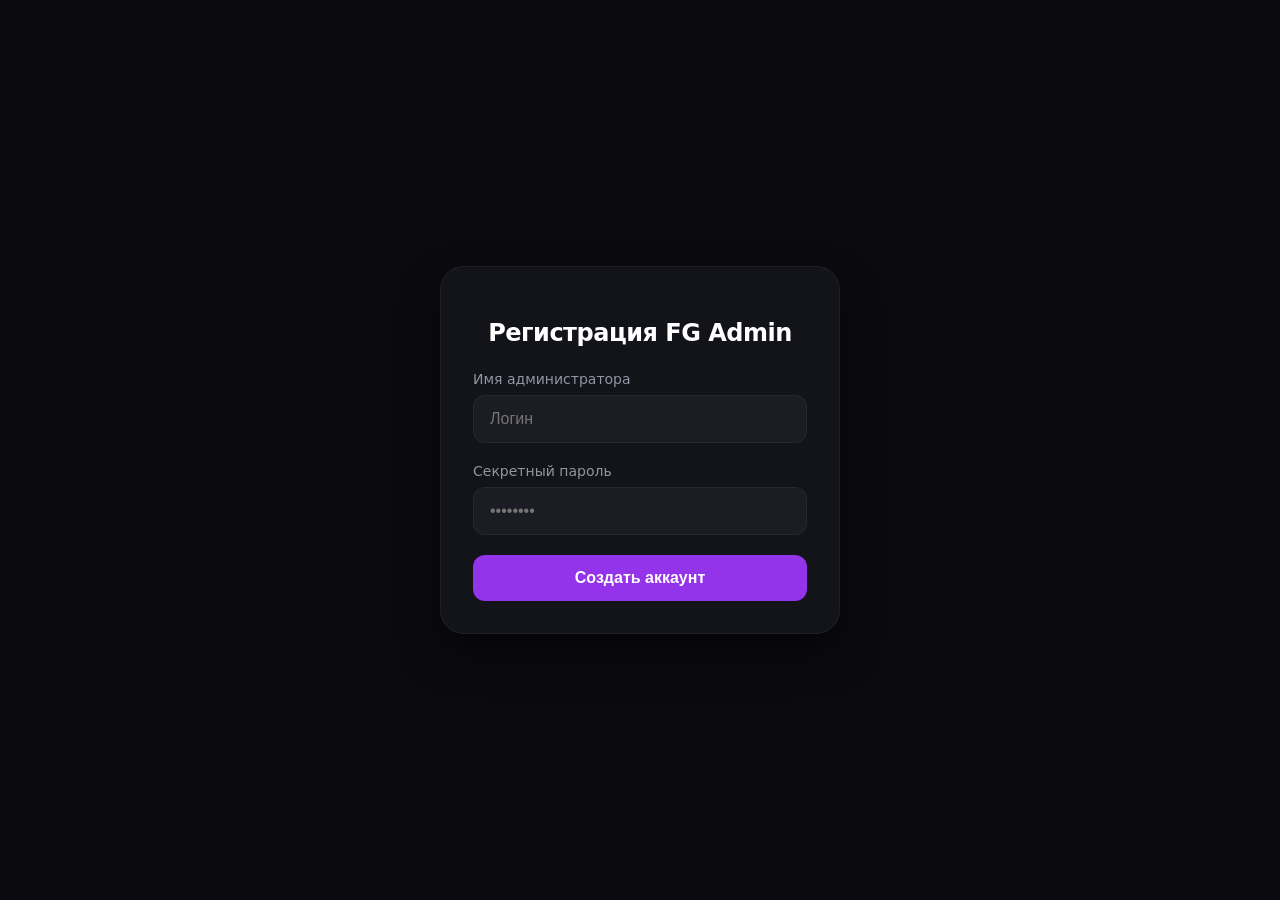
<file: admin/indexad.html>
<!DOCTYPE html>
<html lang="ru">
<head>
    <meta charset="UTF-8">
    <meta name="viewport" content="width=device-width, initial-scale=1.0">
    <title>FG Admin Panel</title>
    <style>
        :root {
            --bg-color: #0b0b0f;
            --panel-bg: #13131a;
            --border-color: rgba(255, 255, 255, 0.05);
            --accent-color: #9333ea;
            --text-main: #ffffff;
            --text-muted: #9494a3;
            --error-color: #ef4444;
        }
        body {
            margin: 0; font-family: system-ui, -apple-system, sans-serif;
            background-color: var(--bg-color); color: var(--text-main);
        }
        .auth-container { display: flex; justify-content: center; align-items: center; min-height: 100vh; padding: 20px; box-sizing: border-box; }
        .auth-card { width: 100%; max-width: 400px; background: var(--panel-bg); border-radius: 24px; border: 1px solid var(--border-color); padding: 32px; box-shadow: 0 20px 40px rgba(0, 0, 0, 0.5); box-sizing: border-box; }
        .auth-title { font-size: 24px; font-weight: 700; margin-bottom: 24px; text-align: center; letter-spacing: -0.5px; }
        .input-group { margin-bottom: 20px; }
        .input-group label { display: block; font-size: 14px; color: var(--text-muted); margin-bottom: 8px; }
        .input-group input { width: 100%; padding: 14px 16px; background: #1c1c24; border: 1px solid var(--border-color); border-radius: 12px; color: var(--text-main); font-size: 16px; box-sizing: border-box; transition: border-color 0.3s; }
        .input-group input:focus { outline: none; border-color: var(--accent-color); }
        .auth-btn { width: 100%; padding: 14px; background: var(--accent-color); border: none; border-radius: 12px; color: white; font-size: 16px; font-weight: 600; cursor: pointer; transition: opacity 0.3s; }
        .auth-btn:hover { opacity: 0.9; }
        .error-msg { color: var(--error-color); font-size: 14px; margin-bottom: 16px; text-align: center; display: none; background: rgba(239, 68, 68, 0.1); padding: 10px; border-radius: 8px; }
        
        /* ДЕШБОРД */
        .dashboard { display: none; min-height: 100vh; }
        .header-admin { height: 60px; background: var(--panel-bg); border-bottom: 1px solid var(--border-color); display: flex; align-items: center; justify-content: center; font-weight: 800; font-size: 16px; letter-spacing: 2px; position: fixed; top: 0; left: 0; right: 0; z-index: 100; }
        .main-layout { display: flex; padding-top: 60px; min-height: calc(100vh - 60px); }
        .sidebar { width: 260px; background: var(--panel-bg); border-right: 1px solid var(--border-color); padding: 24px 16px; position: fixed; top: 60px; bottom: 0; left: 0; box-sizing: border-box; }
        .menu-btn { width: 100%; padding: 14px 20px; background: transparent; border: none; border-radius: 12px; color: var(--text-muted); text-align: left; font-size: 15px; font-weight: 600; cursor: pointer; margin-bottom: 8px; transition: all 0.3s; }
        .menu-btn:hover, .menu-btn.active { background: rgba(147, 51, 234, 0.1); color: var(--accent-color); }
        .content-area { margin-left: 260px; padding: 40px; flex-grow: 1; box-sizing: border-box; }
        .welcome-title { font-size: 28px; font-weight: 700; margin-bottom: 24px; color: #fff; }
        .card-view { background: var(--panel-bg); border: 1px solid var(--border-color); border-radius: 20px; padding: 32px; max-width: 600px; }
    </style>
</head>
<body>

    <!-- ОКНО СИСТЕМНОГО ВХОДА -->
    <div id="auth-screen" class="auth-container">
        <div class="auth-card">
            <h2 id="form-title" class="auth-title">Вход в систему</h2>
            <div id="error-box" class="error-msg"></div>
            <div class="input-group">
                <label>Имя администратора</label>
                <input type="text" id="auth-user" placeholder="Логин">
            </div>
            <div class="input-group">
                <label>Секретный пароль</label>
                <input type="password" id="auth-pass" placeholder="••••••••">
            </div>
            <button id="submit-auth-btn" class="auth-btn">Войти</button>
        </div>
    </div>

    <!-- ГЛАВНАЯ СТРАНИЦА ПАНЕЛИ -->
    <div id="dashboard-screen" class="dashboard">
        <header class="header-admin">HEADER FG ADMIN</header>
        <div class="main-layout">
            <aside class="sidebar">
                <button class="menu-btn active" onclick="switchTab('console')">Консоль</button>
                <button class="menu-btn" onclick="location.href='profile/profile.html'">Аккаунт</button>
                <button class="menu-btn" onclick="switchTab('servers')">Сервера</button>
            </aside>
            <main class="content-area">
                <h1 class="welcome-title">Добро пожаловать, админ!</h1>
                <div id="console-tab" class="card-view">
                    <h3>Главная системная консоль</h3>
                    <p style="color: var(--text-muted)">Связь со скрытым сервером хранения активна. Защита 10-дневного бана взведена.</p>
                </div>
                <div id="servers-tab" class="card-view" style="display: none;">
                    <h3>Управление серверами</h3>
                    <p style="color: var(--text-muted)">Конфигурации баз данных синхронизированы.</p>
                </div>
            </main>
        </div>
    </div>

    <script>
        let isRegistered = localStorage.getItem('fg_admin_created') === 'true';
        let attempts = parseInt(localStorage.getItem('fg_login_attempts') || '0');
        let lockedTime = localStorage.getItem('fg_lock_until');

        const submitBtn = document.getElementById('submit-auth-btn');
        const errorBox = document.getElementById('error-box');

        function checkSystemStatus() {
            const now = Date.now();
            if (lockedTime && now < parseInt(lockedTime)) {
                const remains = parseInt(lockedTime) - now;
                const days = Math.ceil(remains / (1000 * 60 * 60 * 24));
                showError(`Превышено 10 попыток входа! Доступ заблокирован на 10 дней.`);
                submitBtn.disabled = true;
                return;
            }
            if (!isRegistered) {
                document.getElementById('form-title').innerText = "Регистрация FG Admin";
                submitBtn.innerText = "Создать аккаунт";
            }
        }

        function showError(t) { errorBox.innerText = t; errorBox.style.display = 'block'; }

        submitBtn.addEventListener('click', () => {
            const u = document.getElementById('auth-user').value;
            const p = document.getElementById('auth-pass').value;
            if(!u || !p) { showError("Заполните поля формы!"); return; }

            if (!isRegistered) {
                // ПЕРВАЯ РЕГИСТРАЦИЯ
                localStorage.setItem('fg_user', u);
                localStorage.setItem('fg_pass', p);
                localStorage.setItem('fg_admin_created', 'true');
                localStorage.setItem('fg_login_attempts', '0');
                isRegistered = true;
                alert('Администратор успешно создан! Перенаправление на форму входа...');
                location.reload();
            } else {
                // ЛОГИКА АВТОРИЗАЦИИ И БАНА
                if(u === localStorage.getItem('fg_user') && p === localStorage.getItem('fg_pass')) {
                    localStorage.setItem('fg_login_attempts', '0');
                    document.getElementById('auth-screen').style.display = 'none';
                    document.getElementById('dashboard-screen').style.display = 'block';
                } else {
                    attempts++;
                    localStorage.setItem('fg_login_attempts', attempts);
                    if(attempts >= 10) {
                        const banDate = Date.now() + (10 * 24 * 60 * 60 * 1000);
                        localStorage.setItem('fg_lock_until', banDate);
                        showError("Вы заблокированы на 10 дней за 10 неверных попыток входа!");
                        submitBtn.disabled = true;
                    } else {
                        showError(`Неверный пароль! Осталось попыток: ${10 - attempts}`);
                    }
                }
            }
        });

        function switchTab(t) {
            document.querySelectorAll('.menu-btn').forEach(b => b.classList.remove('active'));
            document.getElementById('console-tab').style.display = 'none';
            document.getElementById('servers-tab').style.display = 'none';
            document.getElementById(t + '-tab').style.display = 'block';
            event.target.classList.add('active');
        }
        checkSystemStatus();
    </script>
</body>
</html>
</file>
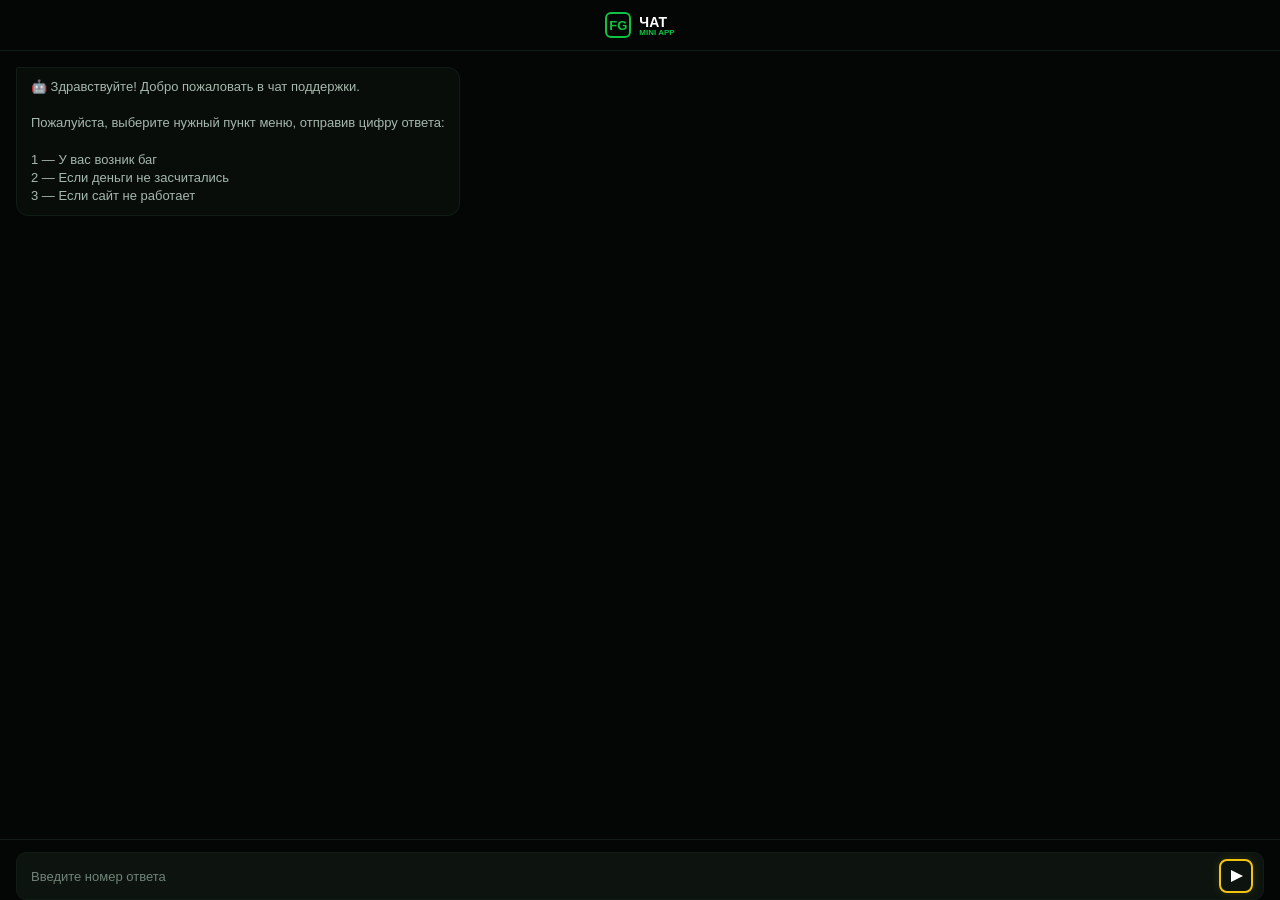
<file: support/indexhl1.html>
<!DOCTYPE html>
<html lang="ru">
<head>
    <meta charset="UTF-8">
    <meta name="viewport" content="width=device-width, initial-scale=1.0, maximum-scale=1.0, user-scalable=no">
    <title>Поддержка Чат</title>
    <link rel="icon" type="image/png" href="photo/log.png">
    <link rel="stylesheet" href="style4.css">
    <link rel="stylesheet" href="https://cloudflare.com">
    <script src="https://telegram.org"></script>
</head>
<body>

    <!-- Шапка (Лого и Название как на 1 сайте) -->
    <header class="navbar">
        <button class="back-btn" onclick="window.history.back()"><i class="fa-solid fa-chevron-left"></i></button>
        <div class="logo">
            <div class="logo-icon">FG</div>
            <div class="logo-text">
                <span>ЧАТ</span>
                <span class="badge">MINI APP</span>
            </div>
        </div>
        <div class="header-actions">
            <button class="action-btn"><i class="fa-solid fa-bars"></i></button>
        </div>
    </header>

    <!-- Основной контейнер чата -->
    <main class="chat-container">
        
        <!-- Окно с сообщениями -->
        <div class="chat-messages" id="chat-messages">
            <!-- Сюда сообщения добавляются через JavaScript -->
        </div>

        <!-- Нижняя панель ввода сообщения -->
        <div class="chat-input-area">
            <form class="chat-form" id="message-form" onsubmit="handleFormSubmit(event)">
                <input type="text" id="user-input" placeholder="Введите номер ответа" required autocomplete="off">
                <button type="submit" class="chat-send-btn" id="send-btn">
                    <i class="fa-solid fa-paper-plane"></i>
                </button>
            </form>
        </div>

    </main>

<script>
    // Инициализация Telegram WebApp API
    if (window.Telegram && window.Telegram.WebApp) {
        window.Telegram.WebApp.ready();
    }

    // НАСТРОЙКА: Замените 'site_support_bot' на юзернейм вашего реального Telegram-бота БЕЗ знака @
    const TELEGRAM_BOT_USERNAME = 'site_support_bot'; 

    const messagesContainer = document.getElementById('chat-messages');
    const inputElement = document.getElementById('user-input');
    const sendButton = document.getElementById('send-btn');

    // Переменная для отслеживания состояния (ждет ли бот описание бага)
    let waitingForBugDescription = false;

    // Текст главного меню бота с описанием каждой цифры
    const botMenuText = "Пожалуйста, выберите нужный пункт меню, отправив цифру ответа:\n\n1 — У вас возник баг\n2 — Если деньги не засчитались\n3 — Если сайт не работает";

    // Список запрещенных слов (оскорблений) для проверки. Сюда можно дописывать любые маты.
    const badWords = [
        "дурак", "сука", "блять", "хуй", "шлюха", "пидор", "гандон", 
        "даун", "лох", "тварь", "мразь", "урод", "еблан", "чмо"
    ];

    // Функция завершения разговора и блокировки чата
    function closeChatSystem(reasonText) {
        appendMessage(reasonText, "bot");
        
        // Полная блокировка интерфейса чата
        setTimeout(() => {
            appendMessage("📴 Разговор завершен технической поддержкой.", "bot");
            inputElement.disabled = true;
            inputElement.placeholder = "Чат закрыт...";
            sendButton.disabled = true;
            sendButton.style.opacity = "0.5";
        }, 500);
    }

    // Функция вывода сообщений в чат
    function appendMessage(text, sender, isLink = false, linkUrl = "") {
        const msgDiv = document.createElement('div');
        msgDiv.classList.add('message', sender === 'user' ? 'user-msg' : 'bot-msg');
        
        if (isLink) {
            msgDiv.innerHTML = `${text.replace(/\n/g, '<br>')}<br><br><a href="${linkUrl}" target="_blank" class="tg-redirect-btn"><i class="fa-brands fa-telegram"></i> Отправить в Telegram</a>`;
        } else {
            msgDiv.innerHTML = text.replace(/\n/g, '<br>');
        }
        
        messagesContainer.appendChild(msgDiv);
        messagesContainer.scrollTop = messagesContainer.scrollHeight;
    }

    // Логика ответов ИИ-помощника
    function triggerBotReply(userInputText) {
        setTimeout(() => {
            const cleanText = userInputText.trim().toLowerCase(); // Переводим в нижний регистр для точной проверки

            // ПРОВЕРКА НА ОСКОРБЛЕНИЯ И МАТ:
            // Проверяем, содержит ли введенный текст хотя бы одно слово из черного списка
            const hasBadWord = badWords.some(word => cleanText.includes(word));
            
            if (hasBadWord) {
                closeChatSystem("🤖 Оскорбления в чате поддержки строго запрещены! Вы заблокированы за нарушение правил общения.");
                return; // Полностью останавливаем выполнение кода бота
            }

            // Если бот на предыдущем шаге попросил описать баг (Пункт 1)
            if (waitingForBugDescription) {
                waitingForBugDescription = false;
                const tgLink = `https://t.me{TELEGRAM_BOT_USERNAME}?start=${encodeURIComponent('bug_' + userInputText.trim())}`;
                
                appendMessage("🤖 Текст бага зафиксирован! сообщим этот баг нашему Telegram-боту:", "bot", true, tgLink);
                return;
            }

            // Стандартное меню цифр 1, 2, 3
            if (cleanText === "1") {
                appendMessage("🤖 Какой баг возник?", "bot");
                waitingForBugDescription = true; // Включаем режим ожидания описания бага
            } 
            else if (cleanText === "2") {
                appendMessage("🤖 Обратитесь, пожалуйста, в тикток личный чат forgaurd_site.", "bot");
            } 
            else if (cleanText === "3") {
                const tgLink = `https://t.me{TELEGRAM_BOT_USERNAME}?start=site_not_working`;

                appendMessage("🤖 Хорошо, передам администратору!", "bot");
                
                setTimeout(() => {
                    appendMessage("🤖 Нажмите кнопку ниже, чтобы отправить сигнал администратору в ЛС:", "bot", true, tgLink);
                    closeChatSystem("🤖 Заявка сформирована.");
                }, 600);
            } 
            else {
                appendMessage(`🤖 Извините, я вас не понял. Пожалуйста, введите только цифру 1, 2 или 3.\n\n${botMenuText}`, "bot");
            }
        }, 600);
    }

    // Отправка текста через кнопку-стрелку
    function handleFormSubmit(event) {
        event.preventDefault();
        const text = inputElement.value.trim();

        if (text !== "") {
            appendMessage(text, "user");
            inputElement.value = ""; 
            triggerBotReply(text); 
        }
    }

    // Автоматический запуск при загрузке страницы
    window.addEventListener('DOMContentLoaded', () => {
        const urlParams = new URLSearchParams(window.location.search);
        const initialMessage = urlParams.get('msg');

        if (initialMessage && initialMessage.trim() !== "") {
            appendMessage(initialMessage, "user");
            setTimeout(() => {
                appendMessage(`🤖 Здравствуйте! Я принял ваше обращение с главной страницы: "${initialMessage}".\n\n${botMenuText}`, "bot");
            }, 400);
        } else {
            appendMessage(`🤖 Здравствуйте! Добро пожаловать в чат поддержки.\n\n${botMenuText}`, "bot");
        }
    });
</script>
</body>
</html>
</file>
<file: support/style4.css>
:root {
    --bg-dark-app: #030604;
    --bg-block-card: #080d0a;
    --bg-inner-element: #0d1410;
    --border-line: #121c16;
    --neon-green-accent: #0ec243;
    --text-pure-white: #ffffff;
    --text-muted-gray: #718377;
    --text-light-gray: #a6b8ad;
}

* {
    box-sizing: border-box;
    margin: 0;
    padding: 0;
    -webkit-tap-highlight-color: transparent;
}

body {
    background-color: var(--bg-dark-app);
    color: var(--text-pure-white);
    font-family: -apple-system, BlinkMacSystemFont, "Segoe UI", Roboto, sans-serif;
    display: flex;
    flex-direction: column;
    height: 100vh;
    overflow: hidden;
}

.navbar {
    display: flex;
    justify-content: space-between;
    align-items: center;
    padding: 12px 16px;
    background-color: var(--bg-dark-app);
    border-bottom: 1px solid var(--border-line);
    flex-shrink: 0;
}

.back-btn, .action-btn {
    background: none;
    border: none;
    color: var(--text-pure-white);
    font-size: 16px;
    cursor: pointer;
}

.logo {
    display: flex;
    align-items: center;
    gap: 8px;
}

.logo-icon {
    width: 26px;
    height: 26px;
    border: 2px solid var(--neon-green-accent);
    border-radius: 6px;
    display: flex;
    align-items: center;
    justify-content: center;
    color: var(--neon-green-accent);
    font-weight: 800;
    font-size: 13px;
}

.logo-text {
    display: flex;
    flex-direction: column;
}

.logo-text span:first-child {
    font-size: 14px;
    font-weight: 700;
}

.logo-text .badge {
    font-size: 8px;
    color: var(--neon-green-accent);
    font-weight: bold;
    margin-top: -2px;
}

.header-actions {
    display: flex;
    gap: 16px;
}

.chat-container {
    flex: 1;
    display: flex;
    flex-direction: column;
    background-color: var(--bg-dark-app);
    position: relative;
    height: calc(100vh - 51px);
}

.chat-messages {
    flex: 1;
    padding: 16px;
    overflow-y: auto;
    display: flex;
    flex-direction: column;
    gap: 12px;
    padding-bottom: 80px;
}

.message {
    max-width: 85%;
    padding: 10px 14px;
    border-radius: 12px;
    font-size: 13px;
    line-height: 1.4;
    word-wrap: break-word;
}

.bot-msg {
    background-color: var(--bg-block-card);
    border: 1px solid var(--border-line);
    color: var(--text-light-gray);
    align-self: flex-start;
    border-top-left-radius: 2px;
}

.user-msg {
    background-color: #0e3a1d;
    border: 1px solid rgba(14, 194, 67, 0.3);
    color: var(--text-pure-white);
    align-self: flex-end;
    border-top-right-radius: 2px;
}

.chat-input-area {
    position: absolute;
    bottom: 0;
    left: 0;
    right: 0;
    background-color: var(--bg-dark-app);
    padding: 12px 16px env(safe-area-inset-bottom);
    border-top: 1px solid var(--border-line);
    z-index: 20;
}

.chat-form {
    display: flex;
    gap: 8px;
    background-color: var(--bg-inner-element);
    border: 1px solid var(--border-line);
    border-radius: 10px;
    padding: 6px 10px;
    align-items: center;
}

.chat-form input {
    flex: 1;
    background: none;
    border: none;
    outline: none;
    color: var(--text-pure-white);
    font-size: 13px;
    font-family: inherit;
    padding: 8px 4px;
}

.chat-form input:disabled {
    color: var(--text-muted-gray);
    cursor: not-allowed;
}

.chat-form input::placeholder {
    color: var(--text-muted-gray);
}

.chat-send-btn {
    background-color: transparent !important; /* Прозрачный фон */
    border: 2px solid #f1c40f !important;    /* Четкая желтая рамка */
    width: 34px !important;
    height: 34px !important;
    border-radius: 8px !important;           /* Скругление углов */
    display: flex !important;
    align-items: center !important;
    justify-content: center !important;
    cursor: pointer !important;
    box-shadow: 0 0 10px rgba(241, 196, 15, 0.15); /* Золотистое свечение */
    position: relative !important;
    overflow: hidden !important;             /* Прячем блик по краям */
    outline: none !important;
    padding: 0 !important;
    margin: 0 !important;
    transition: border-color 0.2s, background-color 0.2s, transform 0.1s !important;
}

/* Маленький белый треугольник строго по центру */
.chat-send-btn::before {
    content: '' !important;
    position: absolute !important;
    width: 12px !important;
    height: 12px !important;
    background-color: #ffffff !important;    /* Белый цвет треугольника */
    clip-path: polygon(0% 0%, 0% 100%, 100% 50%) !important;
    margin-left: 2px !important;             /* Идеальная оптическая центровка */
    z-index: 2 !important;
    transition: background-color 0.2s !important;
}

/* Наклонная световая полоса (глянцевый блик) */
.chat-send-btn::after {
    content: '' !important;
    position: absolute !important;
    top: 0 !important;
    left: -150% !important;
    width: 50% !important;
    height: 100% !important;
    background: linear-gradient(
        90deg, 
        rgba(255, 255, 255, 0) 0%, 
        rgba(255, 255, 255, 0.6) 50%, 
        rgba(255, 255, 255, 0) 100%
    ) !important;
    transform: skewX(-25deg) !important;
    pointer-events: none !important;
    z-index: 1 !important;
}

/* Запуск замедленной анимации пролета линии (1.2 секунды) при клике или тапе */
.chat-send-btn:hover::after,
.chat-send-btn:active:not(:disabled)::after {
    animation: flare-animation 1.2s ease-in-out forwards !important;
}

/* Кнопка заливается желтым цветом, а треугольник становится темным */
.chat-send-btn:hover,
.chat-send-btn:active:not(:disabled) {
    background-color: #f1c40f !important;
    box-shadow: 0 0 12px rgba(241, 196, 15, 0.4) !important;
}

.chat-send-btn:hover::before,
.chat-send-btn:active:not(:disabled)::before {
    background-color: #030604 !important; /* Треугольник темнеет на желтом фоне */
}

/* Эффект легкого сжатия при нажатии пальцем на телефоне */
.chat-send-btn:active:not(:disabled) {
    transform: scale(0.95) !important;
}

/* Скрываем старую иконку-самолетик, если она пытается отобразиться из HTML */
.chat-send-btn i {
    display: none !important;
}

/* Заблокированная кнопка (когда бот завершает диалог на третьем пункте) */
.chat-send-btn:disabled {
    border-color: #3a351c !important;
    background-color: transparent !important;
    cursor: not-allowed !important;
    box-shadow: none !important;
}

.chat-send-btn:disabled::before {
    background-color: #718377 !important; /* Серый тусклый треугольник */
}

/* Анимация движения линии */
@keyframes flare-animation {
    0% { left: -150%; }
    100% { left: 150%; }
}
</file>
